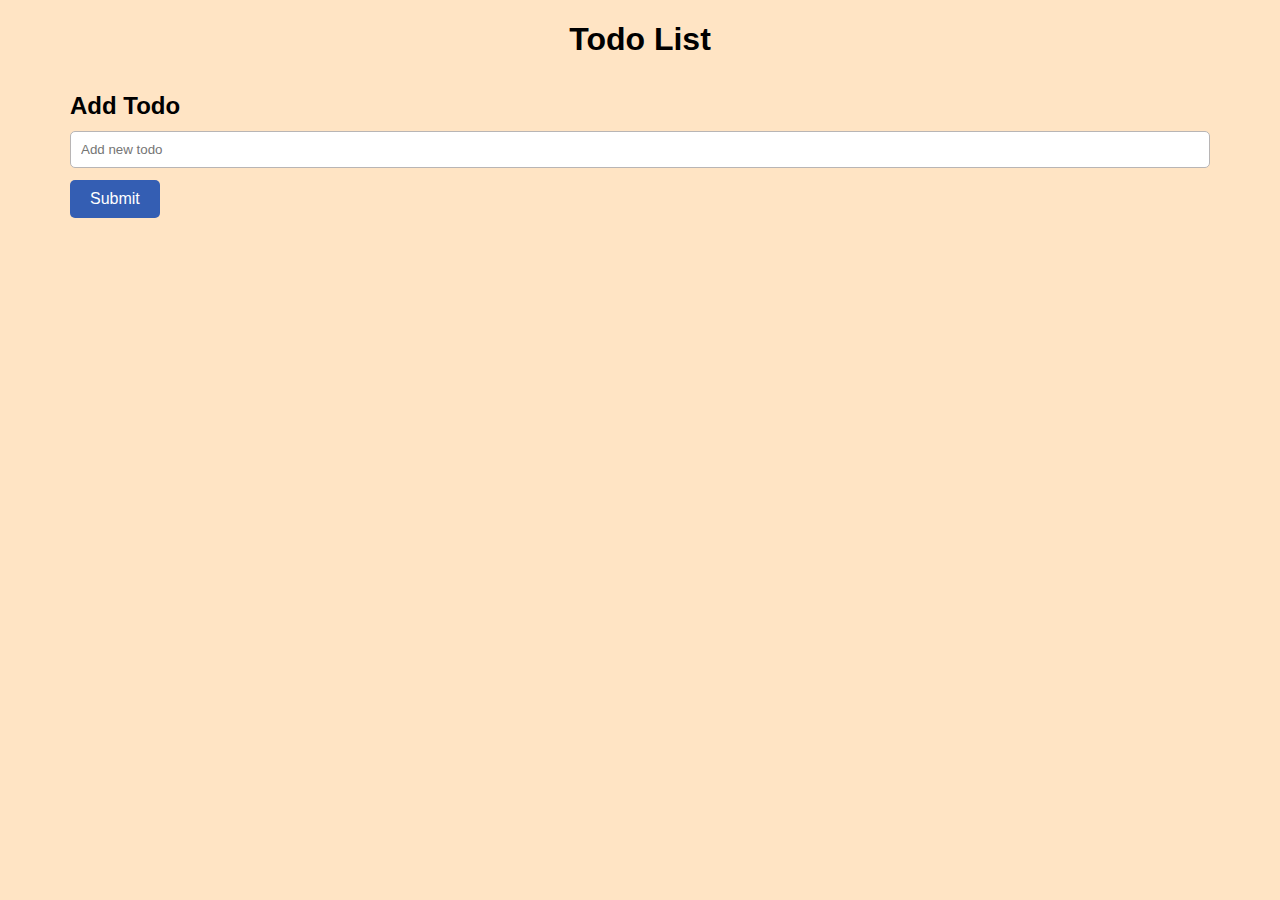
<file: Todo-exercise/index.html>
<!DOCTYPE html>
<html lang="en">

<head>
    <meta charset="UTF-8">
    <meta http-equiv="X-UA-Compatible" content="IE=edge">
    <meta name="viewport" content="width=device-width, initial-scale=1.0">
    <link rel="stylesheet" href="style.css">
    <title>Todo-list</title>
</head>

<body>
    <header class="page-header">
        <h1 class="page-header__heading">Todo List</h1>
    </header>

    <main class="page-content">
        <form class="todo-form">

            <label for="to-do-input" class="todo-form__input-label">
                Add Todo
            </label>

            <input  class="todo-form__input" name="to-do-input" id="to-do-input"
                placeholder="Add new todo">

            <button class="todo-form__button">Submit</button>
        </form>

        <div class="wrapper">
            <ul class="todo-list">
              
            </ul>
        </div>
    </main>
    <script src="script.js"></script>
</body>

</html>
</file>
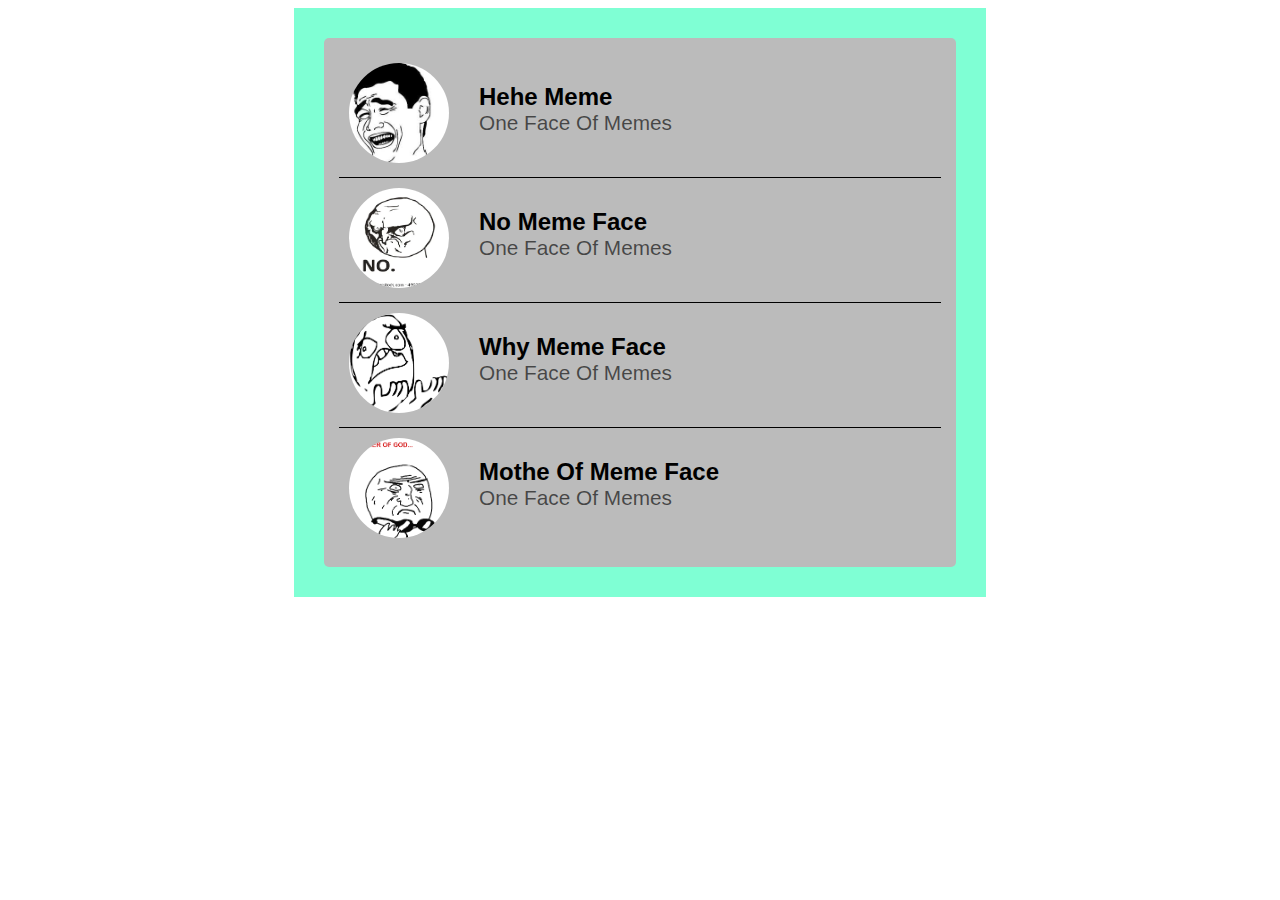
<file: Flex-box/Exercise 1/index.html>
<!DOCTYPE html>
<html lang="en">
<head>
    <meta charset="UTF-8">
    <meta http-equiv="X-UA-Compatible" content="IE=edge">
    <meta name="viewport" content="width=device-width, initial-scale=1.0">
    <link rel="stylesheet" href="style.css">
    <title>Exercise 1</title>
</head>
<body>
    <div class="wrapper">
        <ul class="list">

            <li class="li-item">
                <div class="img">
                    <img src="img1.jpg" alt="meme1">
                </div>
                <div class="content">
                    <h2>Hehe Meme</h2>
                    <p>One face of memes</p>
                </div>
            </li>

            <li class="li-item">
                <div class="img">
                    <img src="img2.jpg" alt="meme2">
                </div>
                <div class="content">
                    <h2>No meme Face</h2>
                    <p>One face of memes</p>
                </div>
            </li>

            <li class="li-item">
                <div class="img">
                    <img src="img3.jpg" alt="meme3">
                </div>
                <div class="content">
                    <h2>Why meme face</h2>
                    <p>One face of memes</p>
                </div>
            </li>

            <li class="li-item">
                <div class="img">
                    <img src="img4.jpg" alt="meme4">
                </div>
                <div class="content">
                    <h2>Mothe of meme face</h2>
                    <p>One face of memes</p>
                </div>
            </li>
        </ul>
        
    </div>
    
</body>
</html>
</file>
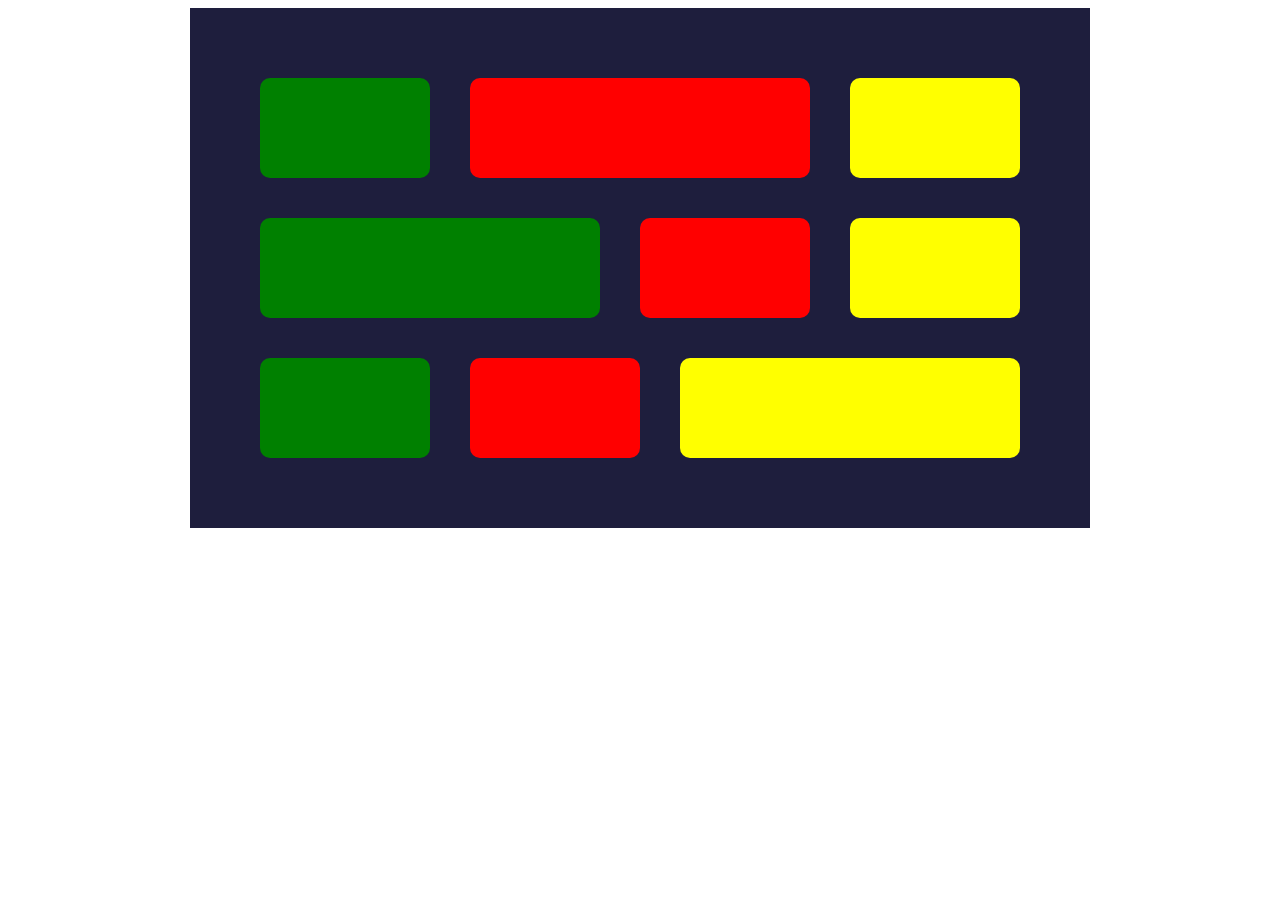
<file: Flex-box/Exercise 3/index.html>
<!DOCTYPE html>
<html lang="en">
<head>
    <meta charset="UTF-8">
    <meta http-equiv="X-UA-Compatible" content="IE=edge">
    <meta name="viewport" content="width=device-width, initial-scale=1.0">
    <link rel="stylesheet" href="style.css">
    <title>Exercise 3</title>
</head>
<body>
    <div class="wrapper">
        <div class="row">
            <div class="item green"></div>
            <div class="item red grow"></div>
            <div class="item yellow"></div>
        </div>
        <div class="row">
            <div class="item green grow"></div>
            <div class="item red"></div>
            <div class="item yellow"></div>
        </div>
        <div class="row">
            <div class="item green"></div>
            <div class="item red"></div>
            <div class="item yellow grow"></div>
        </div>

    </div>
    
</body>
</html>
</file>
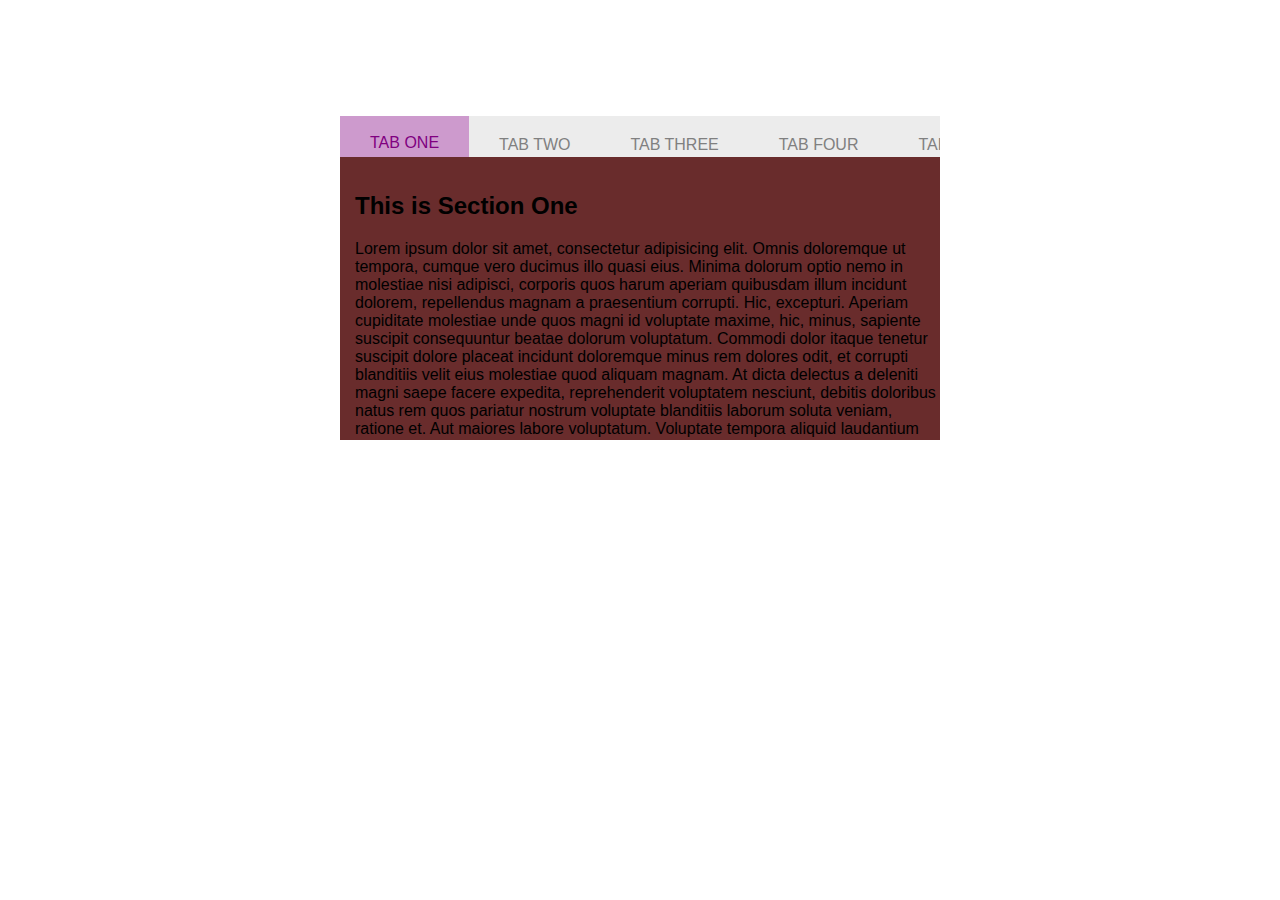
<file: Flex-box/Exercise 5 (scrollable)/index.html>
<!DOCTYPE html>
<html lang="en">

<head>
    <meta charset="UTF-8">
    <meta http-equiv="X-UA-Compatible" content="IE=edge">
    <meta name="viewport" content="width=device-width, initial-scale=1.0">
    <link rel="stylesheet" href="style.css">
    <link rel="stylesheet" href="https://use.fontawesome.com/releases/v5.15.3/css/all.css"
        integrity="sha384-SZXxX4whJ79/gErwcOYf+zWLeJdY/qpuqC4cAa9rOGUstPomtqpuNWT9wdPEn2fk" crossorigin="anonymous">
        
    <title>Exercise 5 Scrollable</title>
</head>

<body>
    <div class="wrapper">
        <header class="scroll-bar">
            <nav class="main-nav">
                <ul class="nav">
                    <li class="nav-item"><a class="item active" href="#one"><i class="fas fa-people-arrows"></i><span>Tab One</span></a></li>
                    <li class="nav-item"><a class="item" href="#two"><i class="fas fa-people-arrows"></i><span>Tab two</span></a></li>
                    <li class="nav-item"><a class="item" href="#three"><i class="fas fa-people-arrows"></i><span>Tab three</span></a></li>
                    <li class="nav-item"><a class="item" href="#four"><i class="fas fa-people-arrows"></i><span>Tab four</span></a></li>
                    <li class="nav-item"><a class="item" href="#five"><i class="fas fa-people-arrows"></i><span>Tab five</span></a></li>
                    <li class="nav-item"><a class="item" href="#six"><i class="fas fa-people-arrows"></i><span>Tab six</span></a></li>
                    <li class="nav-item"><a class="item" href="#seven"><i class="fas fa-people-arrows"></i><span>Tab seven</span></a></li>
                    <li class="nav-item"><a class="item" href="#eight"><i class="fas fa-people-arrows"></i><span>Tab eight</span></a></li>
                </ul>
            </nav>
        </header>



        <main class="content">
            <div class="inner-wrapper">
                <section class="section-item"  id="one">
                    <h2>This is Section One</h2>
                    <p>Lorem ipsum dolor sit amet, consectetur adipisicing elit. Omnis doloremque ut tempora, cumque vero ducimus illo quasi eius. Minima dolorum optio nemo in molestiae nisi adipisci, corporis quos harum aperiam quibusdam illum incidunt dolorem, repellendus magnam a praesentium corrupti. Hic, excepturi. Aperiam cupiditate molestiae unde quos magni id voluptate maxime, hic, minus, sapiente suscipit consequuntur beatae dolorum voluptatum. Commodi dolor itaque tenetur suscipit dolore placeat incidunt doloremque minus rem dolores odit, et corrupti blanditiis velit eius molestiae quod aliquam magnam. At dicta delectus a deleniti magni saepe facere expedita, reprehenderit voluptatem nesciunt, debitis doloribus natus rem quos pariatur nostrum voluptate blanditiis laborum soluta veniam, ratione et. Aut maiores labore voluptatum. Voluptate tempora aliquid laudantium expedita blanditiis quaerat unde, dolores molestias deserunt nisi perferendis iusto necessitatibus id? Iste, delectus? Natus culpa at ipsam ullam cumque fuga mollitia amet delectus, minus suscipit vitae nam. Natus explicabo ipsam culpa blanditiis, tempore dolores ullam tempora officia dicta adipisci eaque provident sit, voluptatum ea accusamus at architecto unde! Porro sit delectus rem aliquam, reiciendis unde laudantium possimus facere earum architecto, nesciunt fugit repudiandae perspiciatis! Vel quas mollitia perferendis corrupti qui velit exercitationem nemo commodi, laborum voluptatum doloribus architecto, dolore fugit cum cupiditate. Vel voluptas ut quam quidem aperiam, cum praesentium obcaecati eligendi beatae accusantium eos temporibus voluptatum pariatur necessitatibus? Voluptatibus laudantium, quod nesciunt debitis architecto qui nemo dignissimos iusto itaque facere odit facilis provident, incidunt illum suscipit voluptatem! Vel earum delectus reiciendis, eos eius debitis. Adipisci molestiae neque doloremque voluptate debitis quaerat totam odit! Modi, corporis dolor. Veritatis quas delectus sequi aspernatur voluptate quod aliquam iste recusandae a, unde omnis dolorum labore minus natus, repellendus, minima totam dolores placeat tempora beatae adipisci iusto non. Adipisci esse ducimus tempore delectus. Nesciunt cupiditate est ipsum nulla vel non quibusdam dicta error quo nobis illum quidem inventore id tenetur impedit, laborum temporibus aspernatur dignissimos similique ad. Repellat, tenetur aperiam? Facere dolor quis facilis repellat natus. Doloremque sed odio fuga, commodi officiis, sit iusto et magnam accusamus aspernatur nulla praesentium. Quas, earum fuga obcaecati aut voluptatibus, quod iusto qui tempore vel, sit dolorum natus dolores. Impedit numquam obcaecati amet cumque eveniet unde inventore ea dolor, ullam, dolore officia eius voluptatibus modi nobis, omnis voluptatem doloribus. Architecto, consectetur nisi illo quisquam, hic accusantium, corrupti doloremque fugit porro nemo molestias recusandae minus nihil nobis placeat mollitia maiores odit quae praesentium a delectus quaerat harum non. Tempore fuga sequi numquam veniam, possimus illum, doloribus itaque maiores amet dolorum error molestias, explicabo eum commodi quae adipisci suscipit culpa quaerat? Illum dolor sunt alias, dolore blanditiis mollitia fuga iure quisquam earum nam ullam cum voluptates neque cumque minus fugiat corrupti maiores facere quis laudantium iste nemo illo. Placeat corporis eius voluptate quos natus dolor quaerat id sequi dolores? Omnis nulla ratione soluta, magni laboriosam, similique quam praesentium unde, ipsam asperiores ea debitis sunt aperiam mollitia alias necessitatibus pariatur quasi repellat nam nostrum et. Reprehenderit qui modi rem aperiam dignissimos voluptate dolores fuga alias facere, eaque eum accusamus cumque ullam velit deserunt soluta necessitatibus nesciunt!</p>
                </section>
                <section class="section-item"  id="two">
                    <h2>This is Section Two</h2>
                </section>
                <section class="section-item" id="three">
                    <h2>This is Section three</h2>
                </section>
                <section class="section-item" id="four">
                    <h2>This is Section four</h2>
                </section>
                <section class="section-item" id="five">
                    <h2>This is Section five</h2>
                </section>
                <section class="section-item" id="six">
                    <h2>This is Section six</h2>
                </section>
                <section class="section-item" id="seven">
                    <h2>This is Section seven</h2>
                </section>
                <section class="section-item" id="eight">
                    <h2>This is Section eight</h2>
                </section>

            </div>

        </main>
    </div>
<script src="script.js"></script>

</body>

</html>
</file>
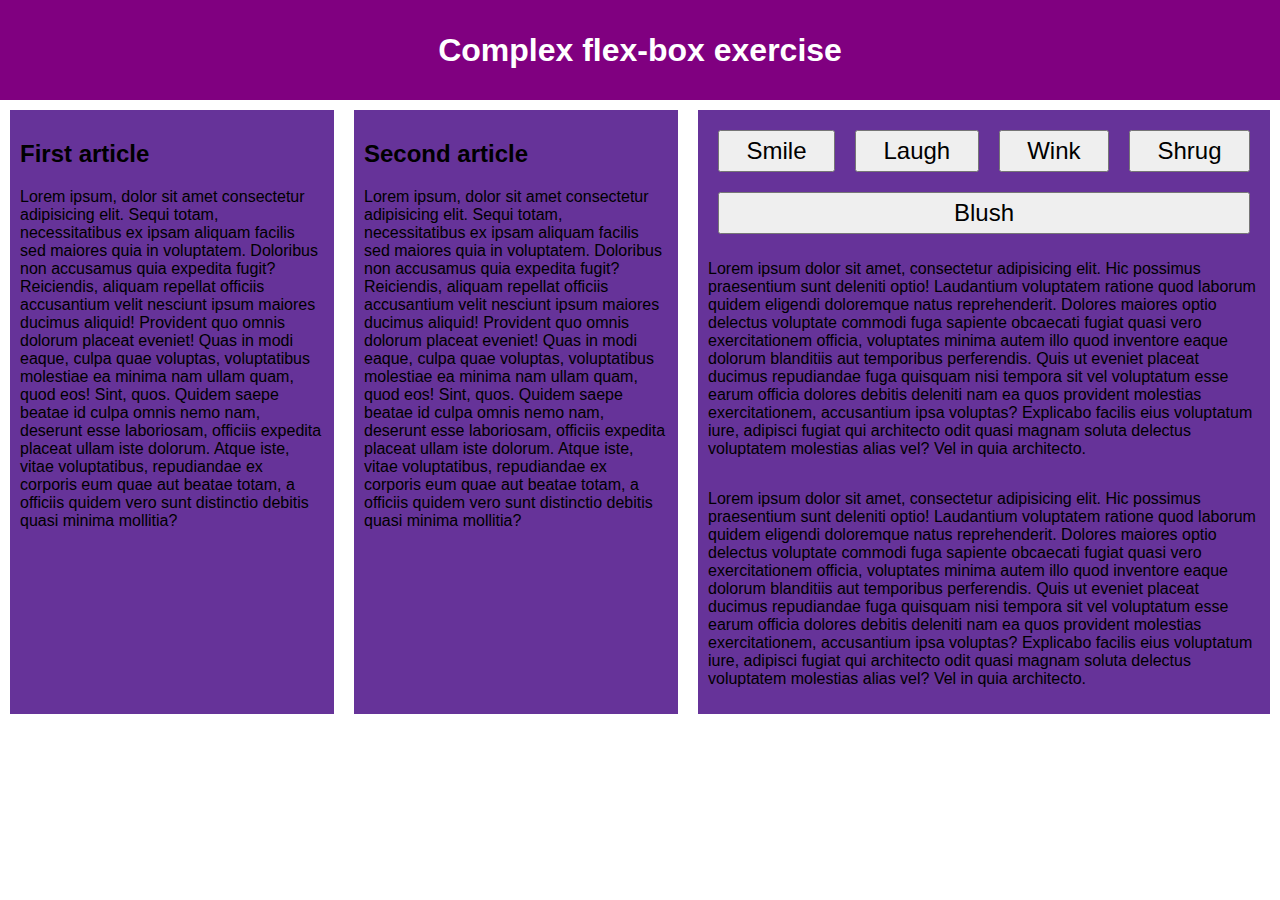
<file: Flex-box/Exercise 6/index.html>
<!DOCTYPE html>
<html lang="en">

<head>
    <meta charset="UTF-8">
    <meta http-equiv="X-UA-Compatible" content="IE=edge">
    <meta name="viewport" content="width=device-width, initial-scale=1.0">
    <link rel="stylesheet" href="style.css">
    <title>Exercise 6 - FLex-box</title>
</head>

<body>
    <header class="main-header">
        <h1>Complex flex-box exercise</h1>
    </header>
    <main class="main-content">
        <section class="main-section">

            <article class="section-article">

                <h2>First article</h2>
                <p>Lorem ipsum, dolor sit amet consectetur adipisicing elit. Sequi totam, necessitatibus ex ipsam
                    aliquam facilis sed maiores quia in voluptatem. Doloribus non accusamus quia expedita fugit?
                    Reiciendis, aliquam repellat officiis accusantium velit nesciunt ipsum maiores ducimus aliquid!
                    Provident quo omnis dolorum placeat eveniet! Quas in modi eaque, culpa quae voluptas, voluptatibus
                    molestiae ea minima nam ullam quam, quod eos! Sint, quos. Quidem saepe beatae id culpa omnis nemo
                    nam, deserunt esse laboriosam, officiis expedita placeat ullam iste dolorum. Atque iste, vitae
                    voluptatibus, repudiandae ex corporis eum quae aut beatae totam, a officiis quidem vero sunt
                    distinctio debitis quasi minima mollitia?</p>
            </article>

            <article class="section-article">

                <h2>Second article</h2>
                <p>Lorem ipsum, dolor sit amet consectetur adipisicing elit. Sequi totam, necessitatibus ex ipsam
                    aliquam facilis sed maiores quia in voluptatem. Doloribus non accusamus quia expedita fugit?
                    Reiciendis, aliquam repellat officiis accusantium velit nesciunt ipsum maiores ducimus aliquid!
                    Provident quo omnis dolorum placeat eveniet! Quas in modi eaque, culpa quae voluptas, voluptatibus
                    molestiae ea minima nam ullam quam, quod eos! Sint, quos. Quidem saepe beatae id culpa omnis nemo
                    nam, deserunt esse laboriosam, officiis expedita placeat ullam iste dolorum. Atque iste, vitae
                    voluptatibus, repudiandae ex corporis eum quae aut beatae totam, a officiis quidem vero sunt
                    distinctio debitis quasi minima mollitia?</p>
            </article>

            <article class="section-article">
                <div class="button-bar">
                    <button>Smile</button>
                    <button>Laugh</button>
                    <button>Wink</button>
                    <button>Shrug</button>
                    <button>Blush</button>
                </div>

                <p>Lorem ipsum dolor sit amet, consectetur adipisicing elit. Hic possimus praesentium sunt deleniti
                    optio! Laudantium voluptatem ratione quod laborum quidem eligendi doloremque natus reprehenderit.
                    Dolores maiores optio delectus voluptate commodi fuga sapiente obcaecati fugiat quasi vero
                    exercitationem officia, voluptates minima autem illo quod inventore eaque dolorum blanditiis aut
                    temporibus perferendis. Quis ut eveniet placeat ducimus repudiandae fuga quisquam nisi tempora sit
                    vel voluptatum esse earum officia dolores debitis deleniti nam ea quos provident molestias
                    exercitationem, accusantium ipsa voluptas? Explicabo facilis eius voluptatum iure, adipisci fugiat
                    qui architecto odit quasi magnam soluta delectus voluptatem molestias alias vel? Vel in quia
                    architecto.</p>

                <p>Lorem ipsum dolor sit amet, consectetur adipisicing elit. Hic possimus praesentium sunt deleniti
                    optio! Laudantium voluptatem ratione quod laborum quidem eligendi doloremque natus reprehenderit.
                    Dolores maiores optio delectus voluptate commodi fuga sapiente obcaecati fugiat quasi vero
                    exercitationem officia, voluptates minima autem illo quod inventore eaque dolorum blanditiis aut
                    temporibus perferendis. Quis ut eveniet placeat ducimus repudiandae fuga quisquam nisi tempora sit
                    vel voluptatum esse earum officia dolores debitis deleniti nam ea quos provident molestias
                    exercitationem, accusantium ipsa voluptas? Explicabo facilis eius voluptatum iure, adipisci fugiat
                    qui architecto odit quasi magnam soluta delectus voluptatem molestias alias vel? Vel in quia
                    architecto.</p>
            </article>
        </section>
    </main>
</body>

</html>
</file>
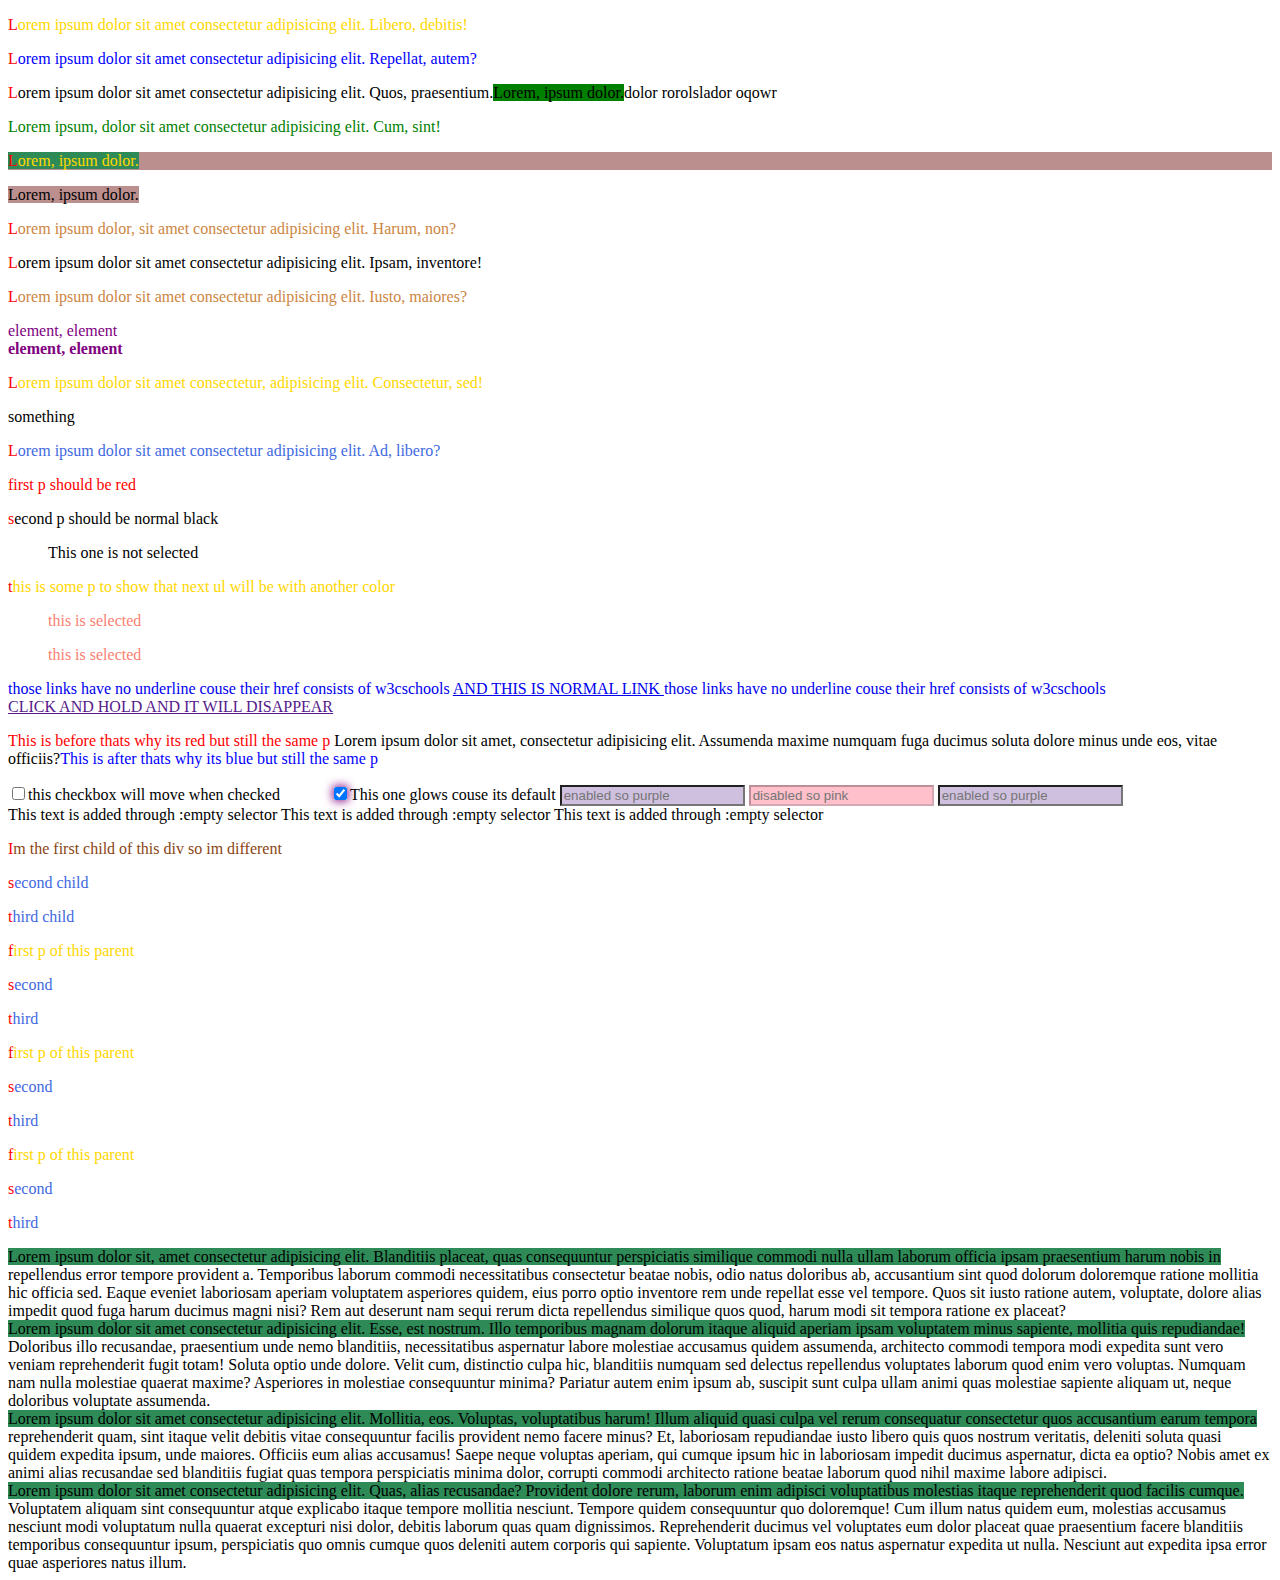
<file: Selectors/Index3.html>
<!DOCTYPE html>
<html lang="en">

<head>
    <meta charset="UTF-8">
    <meta http-equiv="X-UA-Compatible" content="IE=edge">
    <meta name="viewport" content="width=device-width, initial-scale=1.0">
    <link rel="stylesheet" href="style.css">
    <title>Selectors</title>
</head>

<body>


    <p class="first">Lorem ipsum dolor sit amet consectetur adipisicing elit. Libero, debitis!</p>

    <p class="eleone eletwo">Lorem ipsum dolor sit amet consectetur adipisicing elit. Repellat, autem?</p>

    <p class="firstClass">Lorem ipsum dolor sit amet consectetur adipisicing elit. Quos, praesentium.<span
            class="secondClass">Lorem, ipsum dolor.</span>dolor rorolslador oqowr</p>

    <span id="myID">Lorem ipsum, dolor sit amet consectetur adipisicing elit. Cum, sint!</span>

    <article>
        <p>Lorem, ipsum dolor.</p>
        <span>Lorem, ipsum dolor.</span>
    </article>

    
    <p class="intro">Lorem ipsum dolor, sit amet consectetur adipisicing elit. Harum, non?</p>
    <p class="notThis">Lorem ipsum dolor sit amet consectetur adipisicing elit. Ipsam, inventore!</p>
    <p class="intro">Lorem ipsum dolor sit amet consectetur adipisicing elit. Iusto, maiores?</p>
    

     <aside> element, element</aside>
     <strong>element, element</strong>

     <div>
         <p>Lorem ipsum dolor sit amet consectetur, adipisicing elit. Consectetur, sed!</p>
         <span>something</span><p>Lorem ipsum dolor sit amet consectetur adipisicing elit. Ad, libero?</p>
     </div>
     <div></div>
     <p>first p should be red</p>
     <p>second p should be normal black</p>
     
     <div>
     <ul>This one is not selected </ul>
     <p>this is some p to show that next ul will be with another color</p>
     <ul>this is selected</ul>
     <ul>this is selected</ul>
    </div>
    <a href="https://www.w3schools.com/css/css_specificity.asp">those links have no underline couse their href consists of w3cschools</a>
    <a href="https://www.digitalocean.com/community/tutorials/html-defer-async">AND THIS IS NORMAL LINK </a>
    <a href="https://www.w3schools.com/cssref/sel_all.asp">those links have no underline couse their href consists of w3cschools</a>

    <br>
    <a id="only" href="">CLICK AND HOLD AND IT WILL DISAPPEAR</a>



    <p class="afterBefore">Lorem ipsum dolor sit amet, consectetur adipisicing elit. Assumenda maxime numquam fuga ducimus soluta dolore minus unde eos, vitae officiis?</p>

    <input type="checkbox" name="" id="my"><label for="my">this checkbox will move when checked</label>

    <input type="checkbox" name="" id="my2" checked><label for="my2">This one glows couse its default</label>
    <input type="text" name="" id="" placeholder="enabled so purple">
    <input type="text" name="" id="" disabled placeholder="disabled so pink">
    <input type="text" name="" id="" placeholder="enabled so purple">
<br>
    <span></span>
    <span></span>
    <span></span>
    <div id="example">
        <p>Im the first child of this div so im different</p>
        <p>second child</p>
        <p>third child</p>
    </div>

    <div>
        <p>first p of this parent</p>
        <p>second</p>
        <p>third</p>
    </div>
    <div>
        <p>first p of this parent</p>
        <p>second</p>
        <p>third</p>
    </div>
    <div>
        <p>first p of this parent</p>
        <p>second</p>
        <p>third</p>
    </div>

    <article>Lorem ipsum dolor sit, amet consectetur adipisicing elit. Blanditiis placeat, quas consequuntur perspiciatis similique commodi nulla ullam laborum officia ipsam praesentium harum nobis in repellendus error tempore provident a. Temporibus laborum commodi necessitatibus consectetur beatae nobis, odio natus doloribus ab, accusantium sint quod dolorum doloremque ratione mollitia hic officia sed. Eaque eveniet laboriosam aperiam voluptatem asperiores quidem, eius porro optio inventore rem unde repellat esse vel tempore. Quos sit iusto ratione autem, voluptate, dolore alias impedit quod fuga harum ducimus magni nisi? Rem aut deserunt nam sequi rerum dicta repellendus similique quos quod, harum modi sit tempora ratione ex placeat?</article>
    <article>Lorem ipsum dolor sit amet consectetur adipisicing elit. Esse, est nostrum. Illo temporibus magnam dolorum itaque aliquid aperiam ipsam voluptatem minus sapiente, mollitia quis repudiandae! Doloribus illo recusandae, praesentium unde nemo blanditiis, necessitatibus aspernatur labore molestiae accusamus quidem assumenda, architecto commodi tempora modi expedita sunt vero veniam reprehenderit fugit totam! Soluta optio unde dolore. Velit cum, distinctio culpa hic, blanditiis numquam sed delectus repellendus voluptates laborum quod enim vero voluptas. Numquam nam nulla molestiae quaerat maxime? Asperiores in molestiae consequuntur minima? Pariatur autem enim ipsum ab, suscipit sunt culpa ullam animi quas molestiae sapiente aliquam ut, neque doloribus voluptate assumenda.</article>
    <article>Lorem ipsum dolor sit amet consectetur adipisicing elit. Mollitia, eos. Voluptas, voluptatibus harum! Illum aliquid quasi culpa vel rerum consequatur consectetur quos accusantium earum tempora reprehenderit quam, sint itaque velit debitis vitae consequuntur facilis provident nemo facere minus? Et, laboriosam repudiandae iusto libero quis quos nostrum veritatis, deleniti soluta quasi quidem expedita ipsum, unde maiores. Officiis eum alias accusamus! Saepe neque voluptas aperiam, qui cumque ipsum hic in laboriosam impedit ducimus aspernatur, dicta ea optio? Nobis amet ex animi alias recusandae sed blanditiis fugiat quas tempora perspiciatis minima dolor, corrupti commodi architecto ratione beatae laborum quod nihil maxime labore adipisci.</article>
    <article>Lorem ipsum dolor sit amet consectetur adipisicing elit. Quas, alias recusandae? Provident dolore rerum, laborum enim adipisci voluptatibus molestias itaque reprehenderit quod facilis cumque. Voluptatem aliquam sint consequuntur atque explicabo itaque tempore mollitia nesciunt. Tempore quidem consequuntur quo doloremque! Cum illum natus quidem eum, molestias accusamus nesciunt modi voluptatum nulla quaerat excepturi nisi dolor, debitis laborum quas quam dignissimos. Reprehenderit ducimus vel voluptates eum dolor placeat quae praesentium facere blanditiis temporibus consequuntur ipsum, perspiciatis quo omnis cumque quos deleniti autem corporis qui sapiente. Voluptatum ipsam eos natus aspernatur expedita ut nulla. Nesciunt aut expedita ipsa error quae asperiores natus illum.</article>
 

</body>

</html>
</file>
<file: Todo-exercise/style.css>
* {
    box-sizing: border-box;
}

html {
    font-family: Arial, Helvetica, sans-serif;
}

body {
    background-color: bisque;
}

.page-header .page-header__heading {
    text-align: center;
}

.page-content {
    max-width: 1140px;
    margin: auto;
}

.todo-form {
    display: flex;
    flex-direction: column;
    height: 150px;
    justify-content: space-evenly;
}

.todo-form__input-label {
    font-size: 1.5em;
    font-weight: 600;
}

.todo-form__input {
    padding: 10px;
    outline: none;
    border-radius: 5px;
    border: 1px solid rgb(184, 181, 181);
}

.todo-form__button {
    align-self: flex-start;
    border-radius: 5px;
    padding: 10px 20px;
    font-size: 1em;
    outline: none;
    border: none;
    background-color: #345eb3;
    color: #fff;
}

.todo-form__button:hover {
    background-color: #1349b4;
}

.wrapper {
    margin-top: 20px
}

.todo-list {
    list-style: none;
    margin: 0;
    padding: 0;
    display: flex;
    flex-direction: column;
}

.todo-list__item {
    display: flex;
    padding: 30px 20px;
    justify-content: space-between;
    flex-grow: 1;
    background-color: #fff;
    align-items: center;
    border-radius: 5px;
    border: 1px solid rgb(184, 181, 181);
    flex-wrap: nowrap;
}

.todo-list__span {
    font-size: 1.2em;
}

.text--complete {
    text-decoration: line-through;
    text-decoration-thickness: 3px;
}
.todo-list__btn-panel {
    display: flex;
    margin-left: 5px;
    align-self: center;
}

.btn--small {
    font-size: 1.2em;
    margin-right: 5px;
    background-color: #fff;
    border-radius: 5px;
    padding: 2px 10px;
}

.btn-panel__button {
    align-self: center;
}


.btn--complete {
    color: green;
    border: 1px solid green;
}

.btn--complete:hover, .btn--hovered {
    background-color: green;
    color: #fff;
}

.btn--delete {
    color: red;
    border: 1px solid red;
}

.btn--delete:hover {
    background-color: red;
    color: #fff;
}
</file>
<file: Flex-box/Exercise 1/style.css>
.wrapper {
    background-color:aquamarine;
    padding: 30px;
    margin: 0 auto;
    width: 50%;
}
h2, p {
    font-family: Arial, Helvetica, sans-serif;
    text-transform: capitalize;
}
.wrapper .list {
    margin: auto;
    padding: 15px;
    list-style: none;
    background-color: rgb(187, 187, 187);
    border-radius: 5px;
    display: flex;
    flex-direction: column;
}

.wrapper .list .li-item {
    display: flex;
    padding: 10px;
}
.wrapper .list .li-item:not(:last-child) {
    border-bottom: 1px solid #000;
}

.wrapper .list .li-item .content {
    flex-grow: 1;
    padding-left: 30px;
}
.wrapper .list .li-item .content h2 {
    font-size: 1.5em;
    margin: 0;
    margin-top: 20px;
}

.wrapper .list .li-item .content p {
    color: rgba(0, 0, 0, 0.623);
    margin: 0;
    font-size: 1.3em;
}

img {
    border-radius: 50%;
    height: 100px;
    width:100px
}
</file>
<file: Flex-box/Exercise 3/style.css>
.wrapper {
    width: 800px;
    background-color: rgb(30, 30, 61);
    padding: 50px;
    margin: 0 auto;
}
.row {
    display: flex;
    padding: 20px 0px;
}
.red {
    background-color: red;
}
.yellow {
    background-color: yellow;
}
.green {
    background-color: green;
}
.item {
    flex-grow: 1;
    height: 100px;
    margin: 0 20px;
    border-radius: 10px;
}
.grow {
    flex-grow: 2;
}
</file>
<file: Flex-box/Exercise 5 (scrollable)/style.css>
* {
    box-sizing: border-box;
}
html {
    font-family: Arial, Helvetica, sans-serif;
}

.wrapper {
    max-width: 600px;
    margin: 0 auto;
    margin-top: 100px;
}

.scroll-bar {
    overflow: hidden;
}

.scroll-bar > .main-nav > .nav {
    list-style: none;
    padding: 0;
    display: flex;
    overflow-x: scroll;
    margin-bottom: -17px;
    width: 100%;
}

.scroll-bar > .main-nav > .nav > .nav-item > a {
    padding: 20px 30px;
    background-color: rgba(218, 218, 218, 0.527);
    text-transform: uppercase;
    display: flex;
    flex-direction: column;
    text-align: center;
    text-decoration: none;
    color: grey;
    transition: background-color 0.5s ease-in-out;
}

.scroll-bar > .main-nav > .nav > .nav-item > a:hover {
    background-color: rgba(128, 0, 128, 0.253);
}

.scroll-bar > .main-nav > .nav > .nav-item a.active {
    border-bottom: 2px solid black;
    background-color: rgba(128, 0, 128, 0.397);
    color: rgb(128, 0, 128);
    margin-top: -2px;
}

.scroll-bar > .main-nav > .nav > .nav-item > a:focus {
    background-color: rgba(128, 0, 128, 0.397);

}

.scroll-bar > .main-nav > .nav > .nav-item > a > span {
    white-space: nowrap;
}

.content {
    overflow: hidden;
    background-color: rgb(105, 44, 44);
}

.content > .inner-wrapper {
    height: 300px;
    display: flex;
    overflow: scroll;
    width: 100%;
    margin-bottom: -17px;
    box-sizing: content-box;
    padding-right: 17px;
}

.content > .inner-wrapper > .section-item {
    min-width: calc(100% + 17px);
    padding: 15px;  
}
.content > .inner-wrapper > .section-item:last-child {
    min-width: 100%;
}
</file>
<file: Flex-box/Exercise 6/style.css>
* {
    box-sizing: border-box;
}
html {
    font-family: Arial, Helvetica, sans-serif
}
body{
    padding: 0;
    margin: 0;
}

.main-header { 
    background-color: purple;
    height: 100px;
    display: flex;
    align-items: center;
    justify-content: center

}
.main-header h1 {
    margin: 0;
    color: #fff;
    
}

.main-section {
    display: flex;
}

.main-section .section-article { 
    padding: 10px;
    background-color: rebeccapurple;
    margin:10px;
    flex-basis: 200px;
    flex-grow: 1;
}
.main-section .section-article:nth-of-type(3) {
    flex-grow: 3;
    display: flex;
    flex-direction: column;
}

.main-section .section-article .button-bar{
    flex-basis: 100px;
    display: flex;
    align-items: center;
    justify-content: space-between;
    flex-direction: row;
    flex-wrap: wrap;

}

.main-section .section-article .button-bar button {
    font-size: 1.5em;
    margin: 10px;
    flex-grow: 1;
    padding: 5px 0;;
}
.main-section .section-article .button-bar button:last-child {
    flex-basis: 700px;
}
</file>
<file: Selectors/style.css>
.first {
    color: red;
}

.eleone.eletwo {
    color: blue;
}

.firstClass .secondClass {
    background-color: green;
}

#myID {
    color: green;
}

article * {
    background-color: rosybrown;
}

p.intro {
    color: peru;
}

aside, strong {
    color: purple;
}

div p {
    color: royalblue
}

div > p {
    color: royalblue
}

div+p {
    color: red;
}

p ~ ul {
    color: salmon;
}

a[href*="w3schools"] {
    text-decoration: none;
}

a#only:active {
    color: white;
}

p.afterBefore::before {
    content: 'This is before thats why its red but still the same p ';
    color:red;
}
p.afterBefore::after {
    content: 'This is after thats why its blue but still the same p ';
    color:blue;
}
input:checked {
    margin-left: 50px;
}
input:default {
    box-shadow: 0 0 10px 1px purple;
}
input:disabled {
    background-color:pink;
}

span:empty::after {
    content: "This text is added through :empty selector";
}

input:enabled {
    background-color: rgba(102, 51, 153, 0.308);
}
div#example p:first-child {
    color: saddlebrown;
}

p:first-of-type {
    color:gold;
}

p::first-letter {
    color:red ;
}
article::first-line {
    background-color: seagreen;
}
</file>
